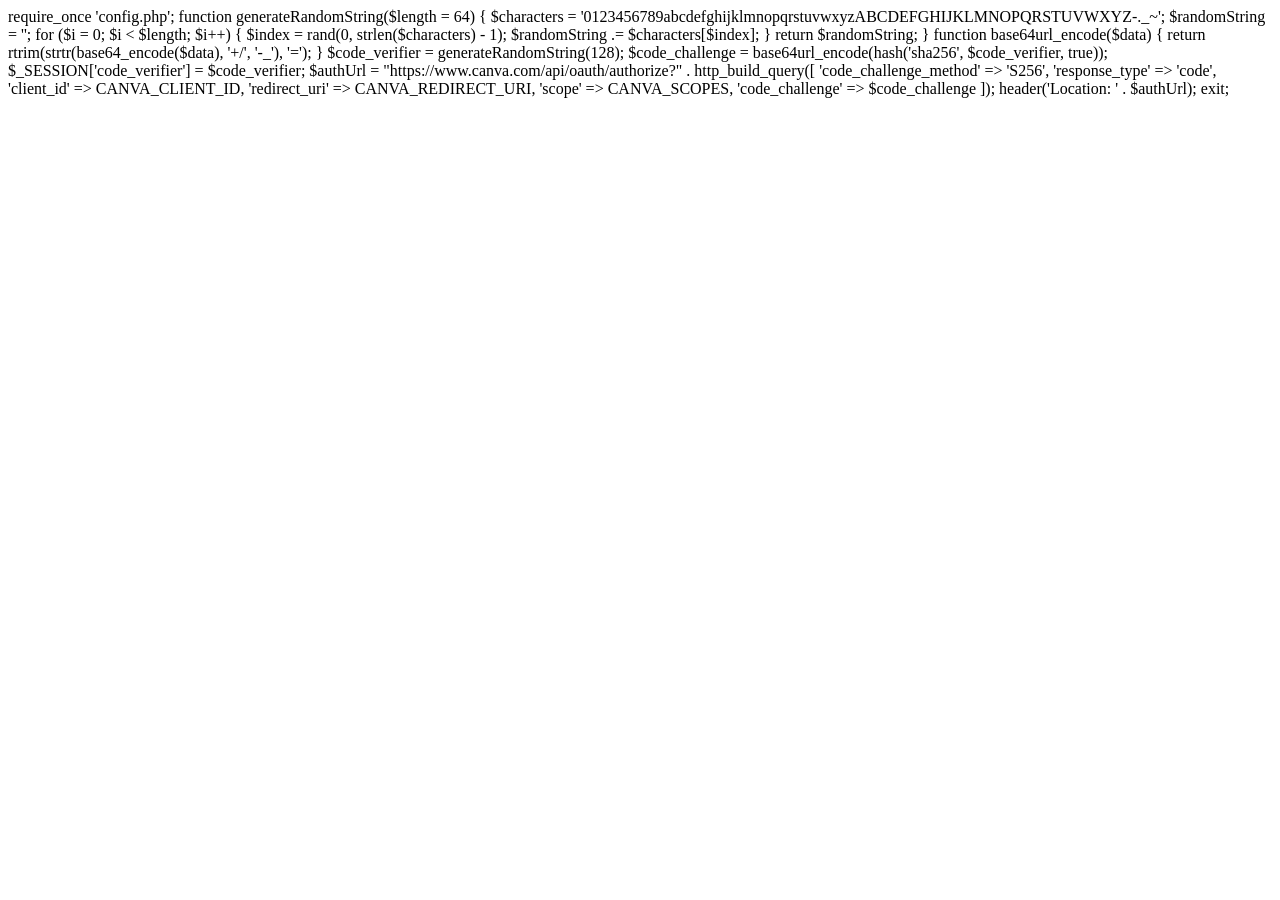
<file: login.html>
<!DOCTYPE html>
require_once 'config.php';

function generateRandomString($length = 64) {
    $characters = '0123456789abcdefghijklmnopqrstuvwxyzABCDEFGHIJKLMNOPQRSTUVWXYZ-._~';
    $randomString = '';
    for ($i = 0; $i < $length; $i++) {
        $index = rand(0, strlen($characters) - 1);
        $randomString .= $characters[$index];
    }
    return $randomString;
}

function base64url_encode($data) {
    return rtrim(strtr(base64_encode($data), '+/', '-_'), '=');
}

$code_verifier = generateRandomString(128);
$code_challenge = base64url_encode(hash('sha256', $code_verifier, true));

$_SESSION['code_verifier'] = $code_verifier;

$authUrl = "https://www.canva.com/api/oauth/authorize?" . http_build_query([
    'code_challenge_method' => 'S256',
    'response_type' => 'code',
    'client_id' => CANVA_CLIENT_ID,
    'redirect_uri' => CANVA_REDIRECT_URI,
    'scope' => CANVA_SCOPES,
    'code_challenge' => $code_challenge
]);

header('Location: ' . $authUrl);
exit;
</file>
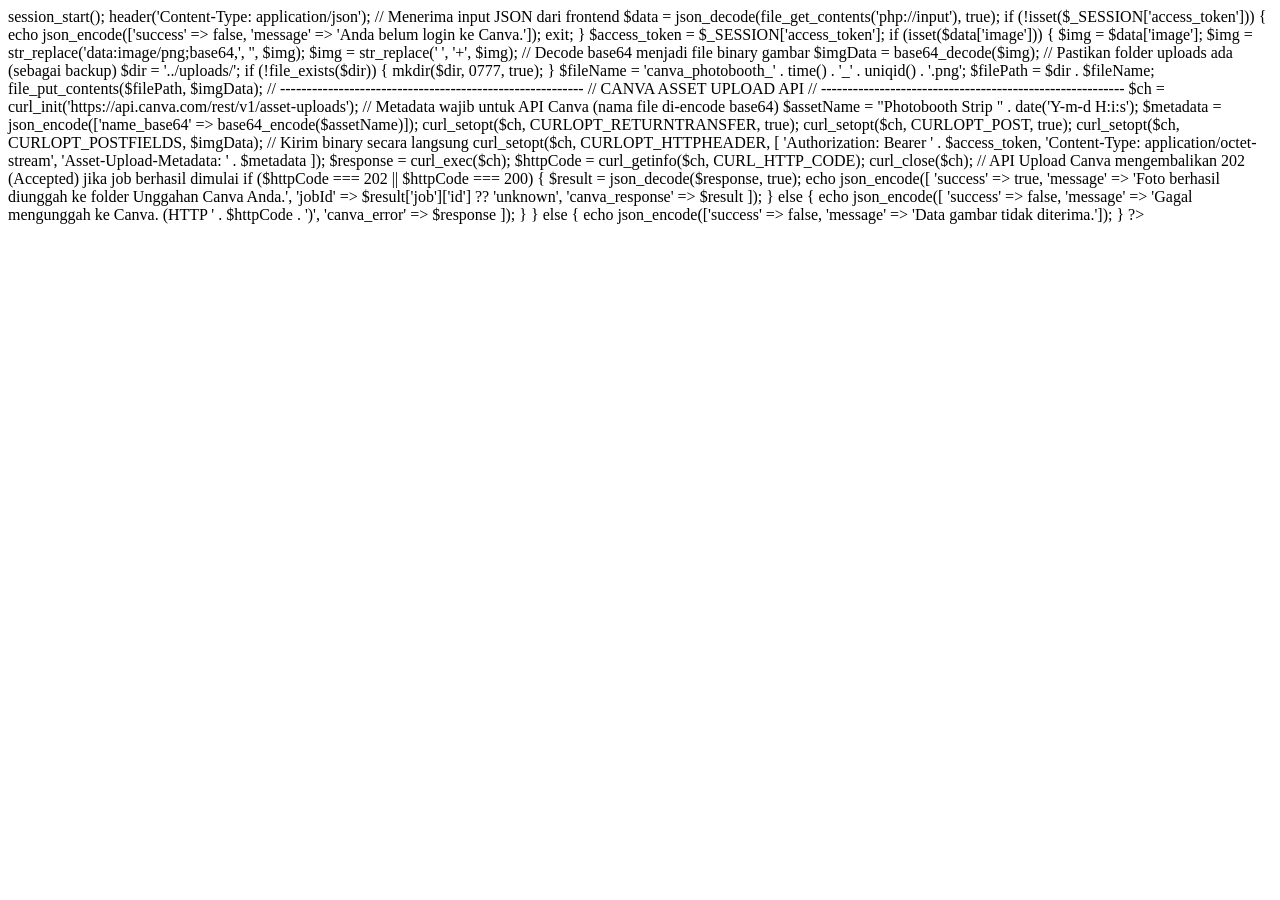
<file: save_photo.html>
<!DOCTYPE html>
session_start();
header('Content-Type: application/json');

// Menerima input JSON dari frontend
$data = json_decode(file_get_contents('php://input'), true);

if (!isset($_SESSION['access_token'])) {
    echo json_encode(['success' => false, 'message' => 'Anda belum login ke Canva.']);
    exit;
}

$access_token = $_SESSION['access_token'];

if (isset($data['image'])) {
    $img = $data['image'];
    $img = str_replace('data:image/png;base64,', '', $img);
    $img = str_replace(' ', '+', $img);

    // Decode base64 menjadi file binary gambar
    $imgData = base64_decode($img);

    // Pastikan folder uploads ada (sebagai backup)
    $dir = '../uploads/';
    if (!file_exists($dir)) {
        mkdir($dir, 0777, true);
    }
    $fileName = 'canva_photobooth_' . time() . '_' . uniqid() . '.png';
    $filePath = $dir . $fileName;
    file_put_contents($filePath, $imgData);

    // ---------------------------------------------------------
    // CANVA ASSET UPLOAD API 
    // ---------------------------------------------------------

    $ch = curl_init('https://api.canva.com/rest/v1/asset-uploads');

    // Metadata wajib untuk API Canva (nama file di-encode base64)
    $assetName = "Photobooth Strip " . date('Y-m-d H:i:s');
    $metadata = json_encode(['name_base64' => base64_encode($assetName)]);

    curl_setopt($ch, CURLOPT_RETURNTRANSFER, true);
    curl_setopt($ch, CURLOPT_POST, true);
    curl_setopt($ch, CURLOPT_POSTFIELDS, $imgData); // Kirim binary secara langsung

    curl_setopt($ch, CURLOPT_HTTPHEADER, [
        'Authorization: Bearer ' . $access_token,
        'Content-Type: application/octet-stream',
        'Asset-Upload-Metadata: ' . $metadata
    ]);

    $response = curl_exec($ch);
    $httpCode = curl_getinfo($ch, CURL_HTTP_CODE);
    curl_close($ch);

    // API Upload Canva mengembalikan 202 (Accepted) jika job berhasil dimulai
    if ($httpCode === 202 || $httpCode === 200) {
        $result = json_decode($response, true);
        echo json_encode([
            'success' => true,
            'message' => 'Foto berhasil diunggah ke folder Unggahan Canva Anda.',
            'jobId' => $result['job']['id'] ?? 'unknown',
            'canva_response' => $result
        ]);
    } else {
        echo json_encode([
            'success' => false,
            'message' => 'Gagal mengunggah ke Canva. (HTTP ' . $httpCode . ')',
            'canva_error' => $response
        ]);
    }
} else {
    echo json_encode(['success' => false, 'message' => 'Data gambar tidak diterima.']);
}
?>
</file>
